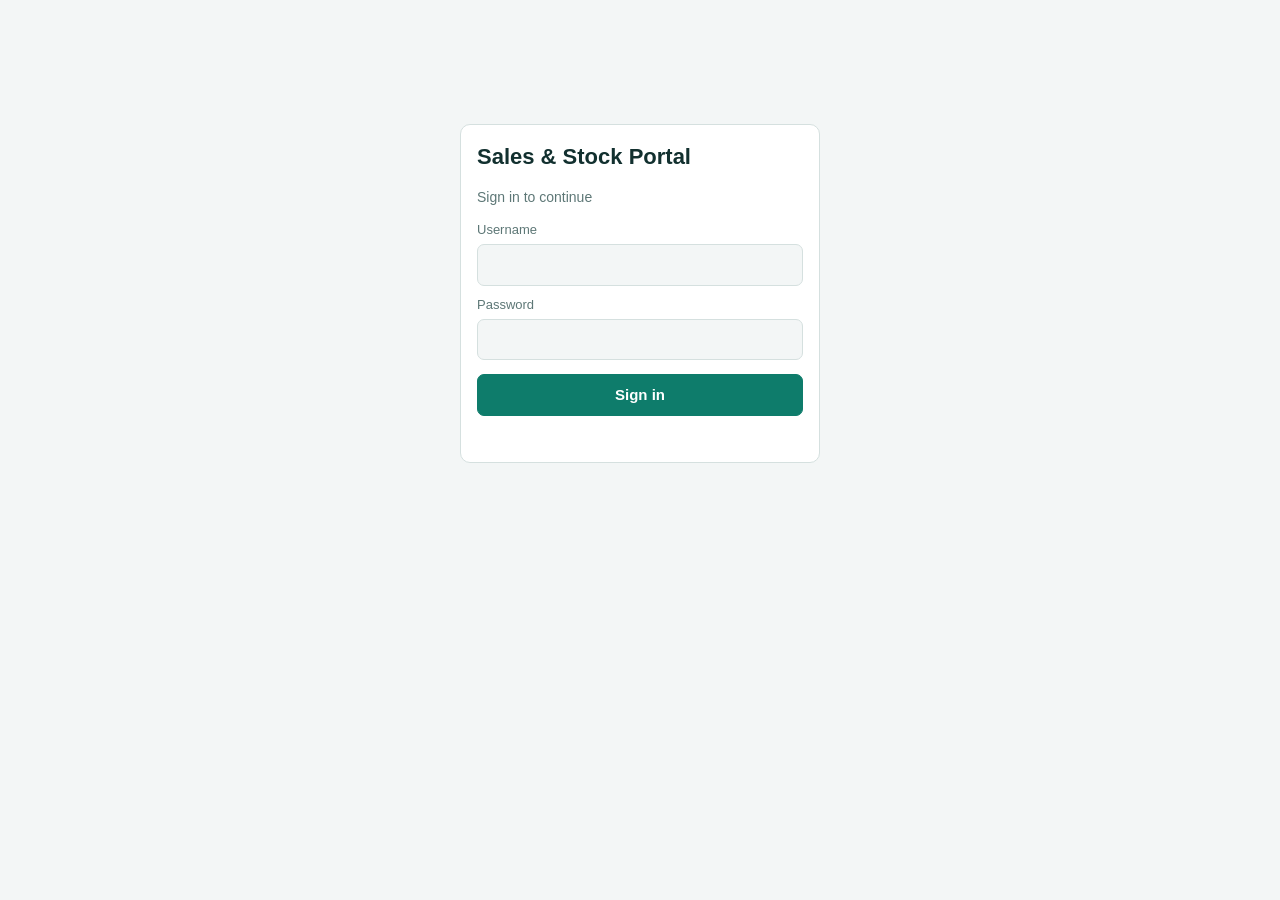
<file: index.html>
<!DOCTYPE html>
<html lang="en">
<head>
<meta charset="utf-8">
<meta name="viewport" content="width=device-width, initial-scale=1, viewport-fit=cover">
<title>Sales & Stock Portal</title>
<link rel="stylesheet" href="style.css">
</head>
<body>
<div class="wrap" id="app"></div>
<div id="pa"></div>
<script src="script.js"></script>
</body>
</html>
</file>
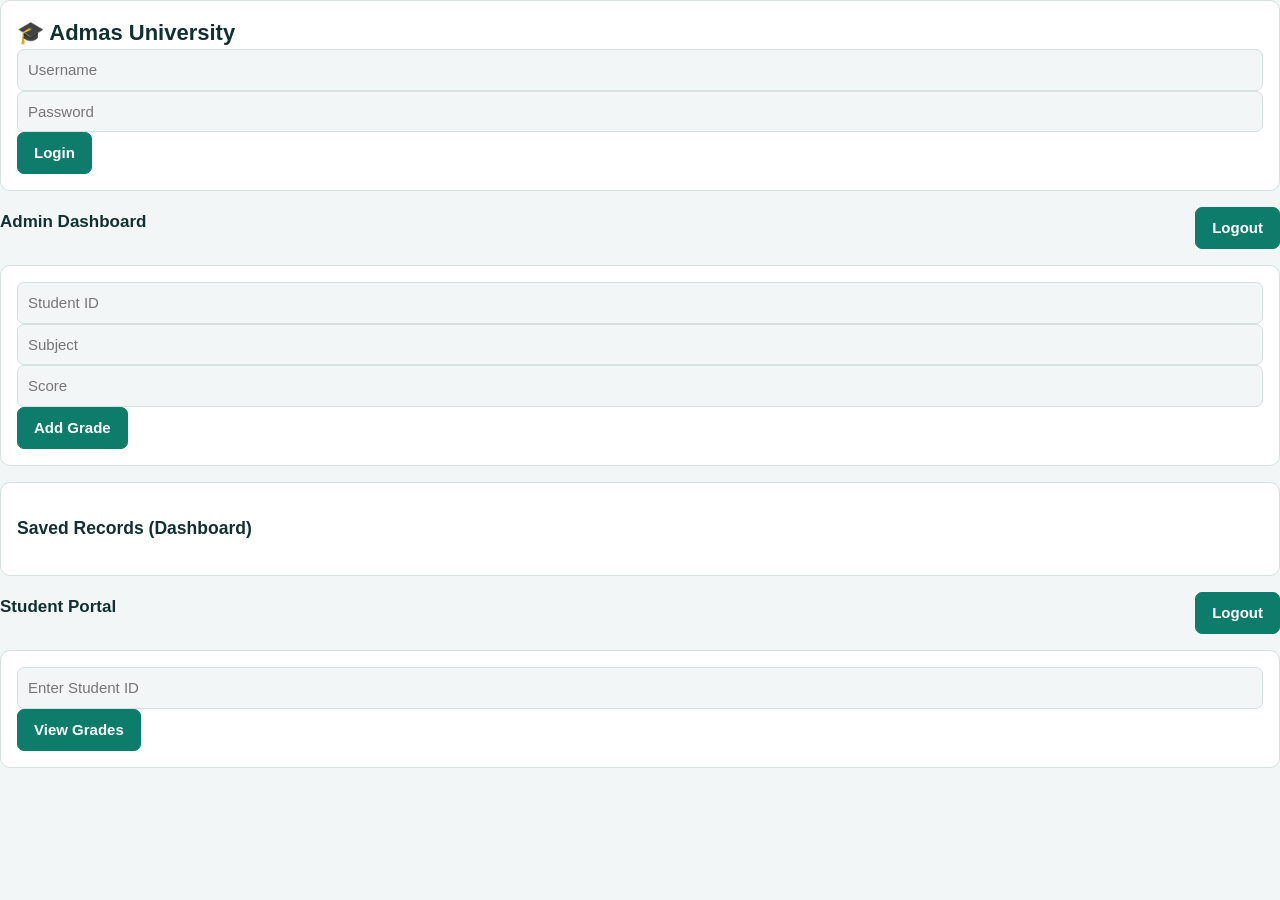
<file: index (1).html>
<!DOCTYPE html>
<html lang="en">
<head>
<meta charset="UTF-8">
<meta name="viewport" content="width=device-width, initial-scale=1.0">
<title>Admas University Portal</title>
<link rel="stylesheet" href="style.css">
</head>
<body>

<!-- LOGIN -->
<div class="screen active" id="login">
  <div class="card center">
    <h1>🎓 Admas University</h1>

    <input id="username" placeholder="Username">
    <input id="password" type="password" placeholder="Password">

    <button onclick="login()">Login</button>
  </div>
</div>

<!-- ADMIN -->
<div class="screen" id="admin">
  <header>
    <h2>Admin Dashboard</h2>
    <button onclick="logout()">Logout</button>
  </header>

  <div class="card">
    <input id="studentId" placeholder="Student ID">
    <input id="subject" placeholder="Subject">
    <input id="score" type="number" placeholder="Score">

    <button onclick="addGrade()">Add Grade</button>
  </div>

  <div class="card">
    <h3>Saved Records (Dashboard)</h3>
    <div id="records"></div>
  </div>
</div>

<!-- STUDENT -->
<div class="screen" id="student">
  <header>
    <h2>Student Portal</h2>
    <button onclick="logout()">Logout</button>
  </header>

  <div class="card center">
    <input id="searchId" placeholder="Enter Student ID">
    <button onclick="viewGrades()">View Grades</button>

    <div id="result"></div>
  </div>
</div>

<script src="script.js"></script>
</body>
</html>
</file>
<file: style.css>
:root{--bg:#f3f6f6;--card:#fff;--ink:#12302f;--mute:#5d7776;--line:#d5e0df;--acc:#0e7c6b;--acc-ink:#fff;--warn:#b4491f;--low:#fdf0e4;
box-sizing:border-box;padding-top:env(safe-area-inset-top,0px);padding-bottom:env(safe-area-inset-bottom,0px)}
@media (prefers-color-scheme:dark){:root:not([data-theme="light"]){--bg:#0f1b1b;--card:#162626;--ink:#e3f0ee;--mute:#8fb0ad;--line:#274040;--acc:#3cc4ad;--acc-ink:#07201c;--warn:#ff9a6b;--low:#33241a}}
:root[data-theme="dark"]{--bg:#0f1b1b;--card:#162626;--ink:#e3f0ee;--mute:#8fb0ad;--line:#274040;--acc:#3cc4ad;--acc-ink:#07201c;--warn:#ff9a6b;--low:#33241a}
html{scroll-padding-top:env(safe-area-inset-top,0px)}
*{box-sizing:border-box}
body{margin:0;background:var(--bg);color:var(--ink);font-family:"Segoe UI",Roboto,Helvetica,Arial,sans-serif;font-size:15px;line-height:1.45}
.wrap{max-width:980px;margin:0 auto;padding:16px}
header{display:flex;justify-content:space-between;align-items:center;gap:12px;flex-wrap:wrap;margin-bottom:16px}
h1{font-size:22px;margin:0}h2{font-size:17px;margin:0 0 12px}
.who{color:var(--mute);font-size:14px}
.card{background:var(--card);border:1px solid var(--line);border-radius:10px;padding:16px;margin-bottom:16px}
.grid{display:grid;grid-template-columns:repeat(auto-fit,minmax(150px,1fr));gap:10px}
label{display:block;font-size:13px;color:var(--mute);margin-bottom:4px}
input,select{width:100%;padding:9px 10px;border:1px solid var(--line);border-radius:7px;background:var(--bg);color:var(--ink);font:inherit}
input:focus,select:focus,button:focus-visible{outline:2px solid var(--acc);outline-offset:1px}
button{font:inherit;padding:9px 16px;border-radius:7px;border:1px solid var(--acc);background:var(--acc);color:var(--acc-ink);cursor:pointer;font-weight:600}
button.ghost{background:transparent;color:var(--ink);border-color:var(--line)}
button.sm{padding:5px 10px;font-size:13px}button.del{color:var(--warn);border-color:var(--warn);background:transparent}
.scroll{overflow-x:auto}
table{width:100%;border-collapse:collapse;min-width:520px}
th,td{text-align:left;padding:9px 8px;border-bottom:1px solid var(--line)}
th{font-size:13px;color:var(--mute);font-weight:600}
td.n,th.n{text-align:right}
tr.low td{background:var(--low)}
.stat{padding:12px;border:1px solid var(--line);border-radius:8px}
.stat b{display:block;font-size:22px}.stat span{font-size:13px;color:var(--mute)}
.msg{margin-top:10px;font-size:14px;min-height:20px}.ok{color:var(--acc)}.err{color:var(--warn)}
.login{max-width:360px;margin:12vh auto 0}
.hint{font-size:13px;color:var(--mute);margin-top:12px}
.tag{font-size:12px;padding:2px 8px;border-radius:99px;border:1px solid var(--line);color:var(--mute)}
.row{display:flex;gap:10px;align-items:end;flex-wrap:wrap}.row>div{flex:1;min-width:130px}
#pa{display:none}
@media print{.wrap{display:none!important}#pa{display:block;color:#000;background:#fff}#pa .card{background:#fff;color:#000;border:0;padding:0}#pa .hint,#pa th,#pa .stat span{color:#333}#pa .stat{border-color:#999}#pa td,#pa th{border-color:#bbb}body{background:#fff}}
</file>
